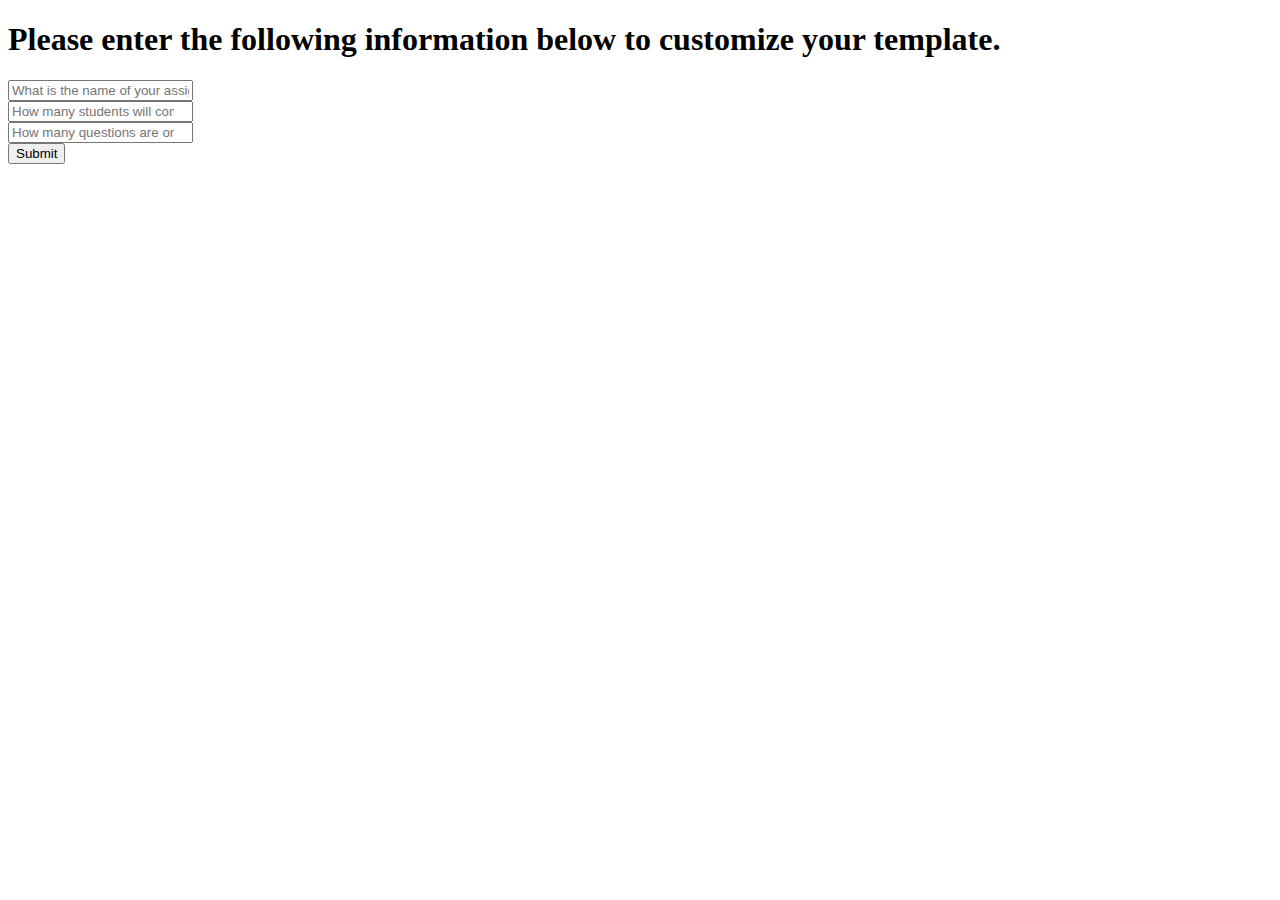
<file: src/main/resources/static/assignment-info.html>
<!DOCTYPE html>

<body>

<div id="getting_started_header" >
    <h1>Please enter the following information below to customize your template.</h1>
</div>

<form action="/createtemplate" method="get">
    <div>
        <input id="assignment-name" class="form-control"  type="text" name="assignmentName"   placeholder="What is the name of your assignment?"> <br>
        <input id="number-of-students" class="form-control" type="number" name="numStudents" placeholder="How many students will complete this assignment?"><br>
        <input id="number-of-questions" class="form-control" type="number" name="numQuestions"  placeholder="How many questions are on this assignment?">
    </div>
    <button type="Submit" >Submit</button>
</form>

</body>
</html>
</file>
